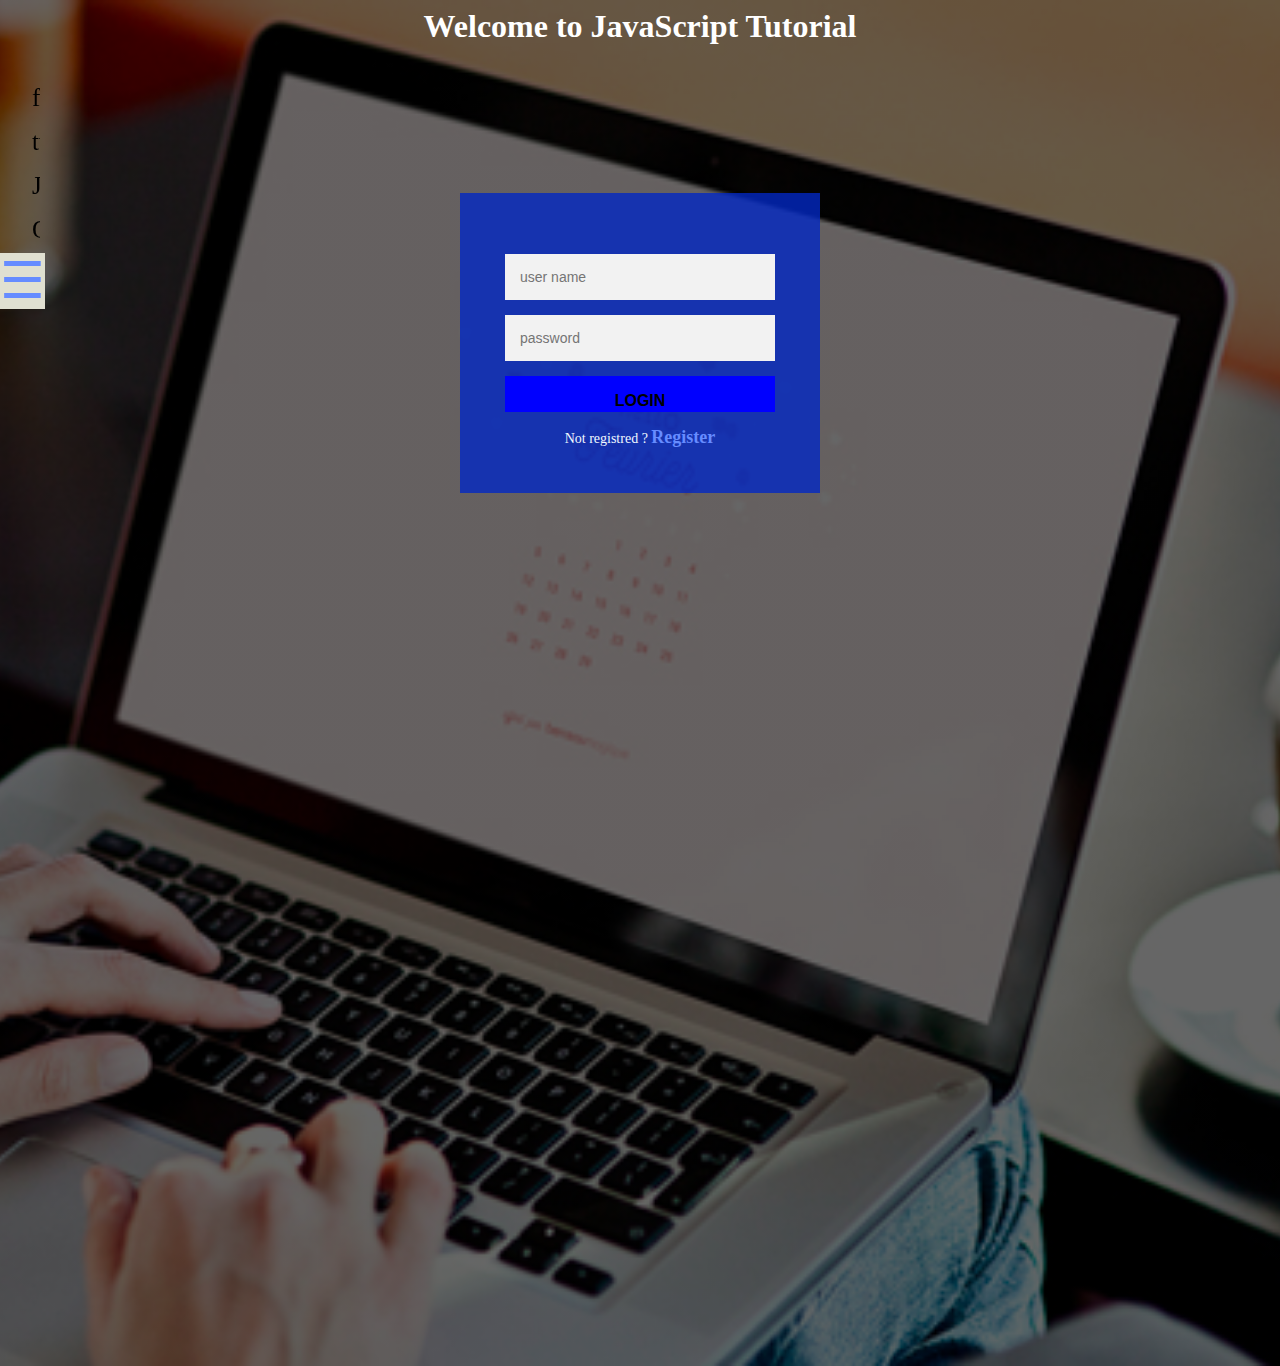
<file: index.html>
<DOCTYPE html>
<html>
<head>
	<title>Login and register design</title>
	<meta name="viewport" content="width=device-width, initial-scale=1.0">
	<link rel="stylesheet" href="https://cdnjs.cloudflare.com/ajax/libs/font-awesome/4.7.0/css/font-awesome.min.css">
	<link href="https://fonts.googleapis.com/css?family=Nanum+Pen+Script" rel="stylesheet">
	<link rel="stylesheet" href="https://cdnjs.cloudflare.com/ajax/libs/font-awesome/4.7.0/css/font-awesome.min.css">
	<link rel="stylesheet" type="text/css" href="style1.css">
</head>

<body>
	<h1>Welcome to JavaScript Tutorial</h1>
	<div class="login-page">
		<div class="form">
			<form class="register-form">
				<input type="text" placeholder="User name"/>
				<input type="text" placeholder="Password"/>
				<input type="text" placeholder="E-mail"/>
				<button>Create</button>
				<p class="message">Already registered ? <a href="#">Login</a></p>
			</form>
			<form class="login-form"></form>
				<input type="text" placeholder="user name"/>
				<input type="password" placeholder="password">
				<button>Login</button>
				<p class="message">Not registred ? <a href="#">Register</p>
			</form>
		</div>
	</div>

<div id="mySidenav" class="sidenav">
  <a href="javascript:void(0)" class="closebtn" onclick="closeNav()">&times;</a>
  <a target="_blank" href="https://www.facebook.com/rose.amira.7370">facebook</a>
  <a target="_blank" href="https://twitter.com/PrincesNabila11">twitter</a>
  <a target="_blank" href="javascript.html">JavaScript</a>
  <a target="_blank" href="question.html">Quiz</a>
  <span style="font-size:50px;cursor:pointer" onclick="openNav()" id="open">&#9776;</span>
</div>

<script src='https://code.jquery.com/jquery-3.3.1.min.js'> </script>
<script>

	$('.message a').click(function(){
		$('form').animate({height:"toggle",opacity:"toggle"},"slow");
	
	});

	function openNav() {
    document.getElementById("mySidenav").style.width = "250px";
    document.getElementById("open").style.background = "#e0e0d1";
}

function closeNav() {
    document.getElementById("mySidenav").style.width = "0";
}
</script>

</body>
</html>
</file>
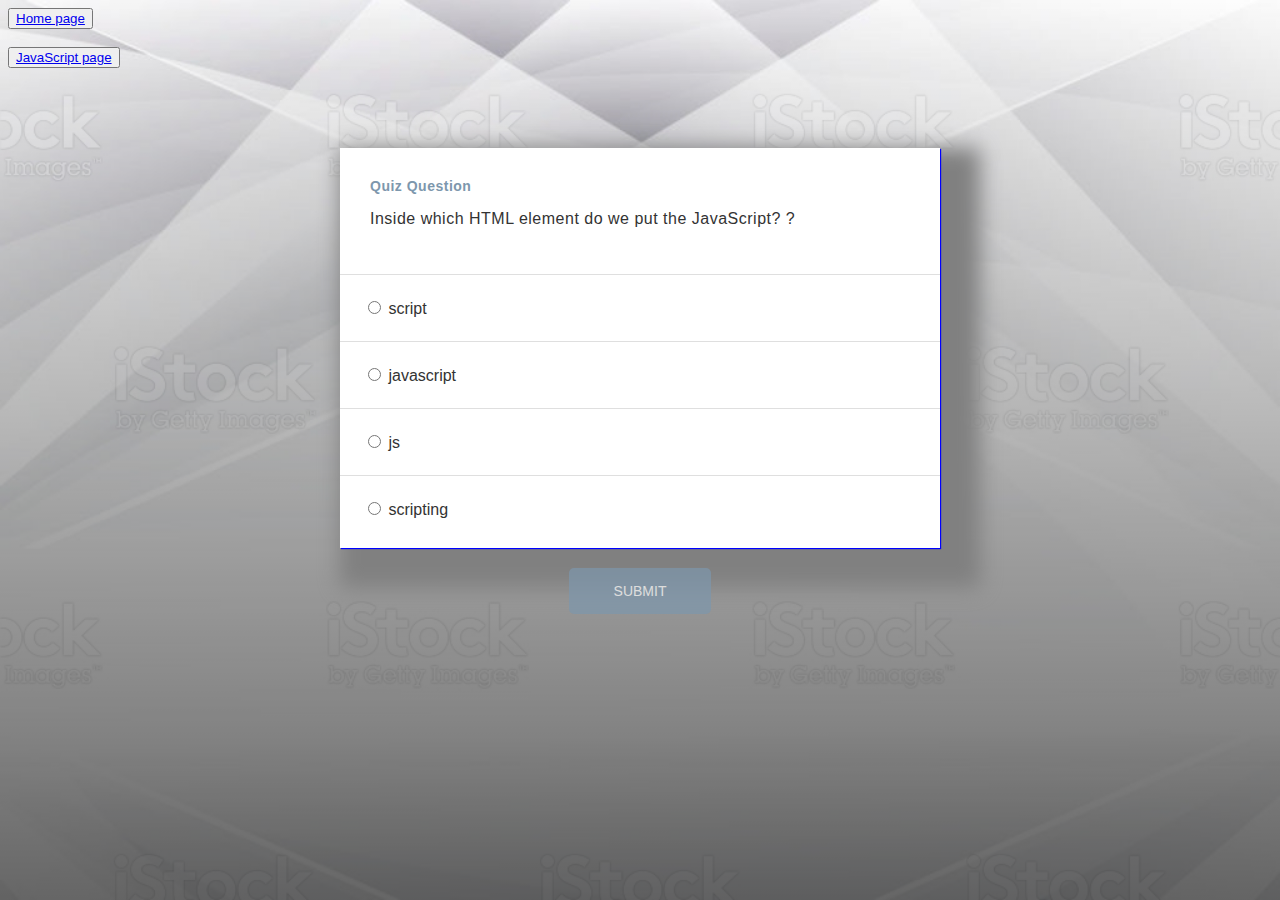
<file: question.html>
<DOCTYPE html>
<html>
<head>
	<link rel="stylesheet" type="text/css" href="style.css">
	<script type="text/javascript"></script>
</head>

<body>
<button><a href="index.html">Home page</a><br></button><br><br>
<button><a target="_blank" href="javascript.html">JavaScript page</a><br></button>
	<div class="container">
		<div class="question">
			<span>Quiz Question</span>
			<p>
				 Inside which HTML element do we put the JavaScript? ?
			</p>
		</div>

		<div class="answers">
			<ul id="list">
				<li>
					<label for="option1">
						<input type="radio" value="1" id="option1" name="options">
						script
					</label>
				</li>
				<li>
					<label for="option2">
						<input type="radio" value="2" id="option2" name="options">
						javascript
					</label>
				</li>
				<li>
					<label for="option3">
						<input type="radio" value="3" id="option4" name="options">
						js
					</label>
				</li>
				<li>
					<label for="option4">
						<input type="radio" value="4" id="option4" name="options">
						scripting
					</label>
				</li>
			</ul>
			
		</div>
		
	</div>
	<button class="submit" id="submit-disabled" disabled>submit</button>

	<div id="overlay">
		<div class="modal-content">
			<div id="modal-elements">Thanks for completing that</div>
		</div>
	</div>

<!-- code java -->
	<script>
	
	var button = document.querySelector(".submit");
	var ul = document.getElementById('list');
	
	ul.addEventListener('click',function(){
		button.disabled = false;
     	button.setAttribute('id', 'submit-enabled');
	});
	
	
	var options = document.querySelectorAll("input[type=radio]");
	var li = document.getElementsByTagName("li");
	var modal = document.getElementById("overlay");
	var modaElements = document.getElementById('modal-elements'); 
	var correctAnswer = 0;
	
	button.addEventListener('click',function(){
		
		if(options[correctAnswer].checked){
		
			li[correctAnswer].classList.add("correct");
			
			modaElements.style.background = "url(images/well.png) no-repeat center top"; 
			
			modaElements.style.color = "#02ccba";
			modaElements.textContent= "Thanks for completing that!";
			
			modal.style.display = "block";
			
			
		}
		else{
			
			modaElements.style.background = "url(images/try.png) no-repeat center top"; 
			
			modaElements.style.color = "#f65d44";
			modaElements.textContent= "Try Again!";
			
			modal.style.display = "block";
		}
		
		
		
	});

	window.addEventListener('click',function(){
		
	if (event.target == modal) {

		modal.style.display = "none"; 

	}
	
});
		
	
</script>
</body>
</html>
</file>
<file: style1.css>
body{
	height: 100%;
	background-image: linear-gradient(rgba(0,0,0,0.6), rgba(0,0,0,0.6)), url(images/font.png);
	height: 150vh;
	background-size: cover;
	background-position: center;
	background-repeat: no-repeat;
}
h1{
	color: white;
	text-align: center;
}

.login-page{
	width: 360px;
	padding: 10% 0 0;
	margin: auto;
}

.form{
	position: relative;
	z-index: 1;
	background: rgb(3,40,195,0.8);
	max-width: 360px;
	margin: 0 auto 100px;
	padding: 45px;
	text-align: center;
	box-shadow:;
}

.form input{
	font-family: "Roboto",sans-serif;
	outline: 1;
	background: #f2f2f2;
	width:100%;
	border:0;
	margin: 0 0 15px;
	padding:15px;
	box-sizing: border-box;
	font-size: 14px;
}
.form button{
	font-family: "Roboto",sans-serif;
	text-transform: uppercase;
	online:0;
	background: blue;
	width: 100%;
	border:1px solid blue;
	padding-top: 15px;
	color: #000;
	font-weight: bold;
	font-size: 16px;
	cursor: pointer;
}

.form button:hover, .form button:active{
	background: blue;
}
.form .message{
	margin: 15px 0 0;
	color: aliceblue;
	font-size: 14px;
}

.form .message a{
	color:#668cff;
	text-decoration: none;
	font-size: 18px;
	font-weight: bold;
}

.form .register-form{
	display: none;
}

@media only screen and (min-width: 768px) {
    /* For mobile phones: */
     
        width: 100%;
    
}
/* styling sidebar*/
.sidenav {
    height: 100%;
    width: 0;
    position: fixed;
    z-index: 1;
    top: 0;
    left: 0;
    background-color: grey;
    /*overflow-x: hidden;*/
    transition: 0.5s;
    padding-top: 60px;
}

.sidenav a {
    padding: 8px 8px 8px 32px;
    text-decoration: none;
    font-size: 25px;
    color: #000;
    display: block;
    transition: 0.3s;
    overflow: hidden;
    /*visibility: hidden;*/
}

.sidenav a:hover {
    color: #f5f5f0;
}

.sidenav .closebtn {
    position: absolute;
    top: 0;
    right: 25px;
    font-size: 36px;
    margin-left: 50px;
}
span{
	background: #e0e0d1;
	color:#668cff;

}

@media screen and (max-height: 450px) {
  .sidenav {padding-top: 15px;}
  .sidenav a {font-size: 18px;}
}
</file>
<file: style.css>
body
{
font-family: arial;
color: #333;
background-image: linear-gradient(rgba(0,0,0,0), rgba(0,0,0,0.6)), url(images/image.png);
background-repeat: no-repeat;
background-size: cover;
}
.container
{
	max-width: 600px;
	height: 400px;
	margin: 80px auto 0;
	/*box-shadow: 0px 0px 5px #999;*/
	background-color: white;
	box-shadow: 1px 1px 1px 0px blue, 20px 20px 20px 20px grey;
}
.question
{
	padding: 30px;
	letter-spacing: 0.5px;
	font-size: 16px;
	border-bottom: 1px solid #dfdfdf;
}
.question span
{
	color: #7d97ad;
	font-weight: 700;
	font-size: 14px;
}
.answers ul 
{
	list-style: none;
	margin: 0;
	padding: 0;
}
.answers li
{
	position: relative;
	width: auto;
	border-bottom: 1px solid #dfdfdf;
}
.answers li:last-child
{
	border-bottom: none;
}
.answers label
{
	display: inline-block;
	width: 100%;
	padding: 23px;
	box-sizing: border-box;
	cursor: pointer;
}
.submit
{
	color: #fff;
	border:none;
	padding: 15px 45px;
	border-radius: 5px;
	font-size: 14px;
	text-transform: uppercase;
	outline: none;
	display: block;
	margin: 20px auto;
}
#submit-disabled
{
	background-color: #7d97ad;
	opacity: 0.7;
}
#submit-enabled
{
	background-color: grey;
	box-shadow: 12px 15px 20px rgba(0,0,0,.1);
	cursor: pointer;
	transition: all 0.5s;
}
#submit-enabled:hover
{
	background-color: blue;
	box-shadow: none;
}
.correct
{
	box-shadow: 0px 0px 0px 1px #15c26b inset;
}
.correct label::before{
	content: "";
    display: inline-block;
    position: absolute;
    left: 16px;
   	top: 18px;
   	width: 30px;
    height: 30px;
	background: #fff url(https://classroom.udacity.com/images/answer-correct-d7c4d.svg);
	background-size: contain;
	z-index: 10;
}	
#overlay
{
	display: none;
	position: fixed;
	top: 0;
	left: 0;
	right: 0;
	bottom: 0;
	background-color: rgba(46,60,73,.7);
	z-index: 100;
	transition: all 0.5s;
}
.modal-content
{
	width: 400px;
	height: 210px;
	background: #fff;
	border-radius: 8px;
	margin: 80px auto;
	padding: 20px;
	z-index: 101;
	box-shadow: 0px 0px 10px rgba(0,0,0,.2);
}
#modal-elements
{
	width: 150px;
    margin: 0 auto;
	text-align: center;
   	font-size: 16px;
   	font-weight: 600;
	margin-top: 10px;
	padding-top: 160px;
}
</file>
